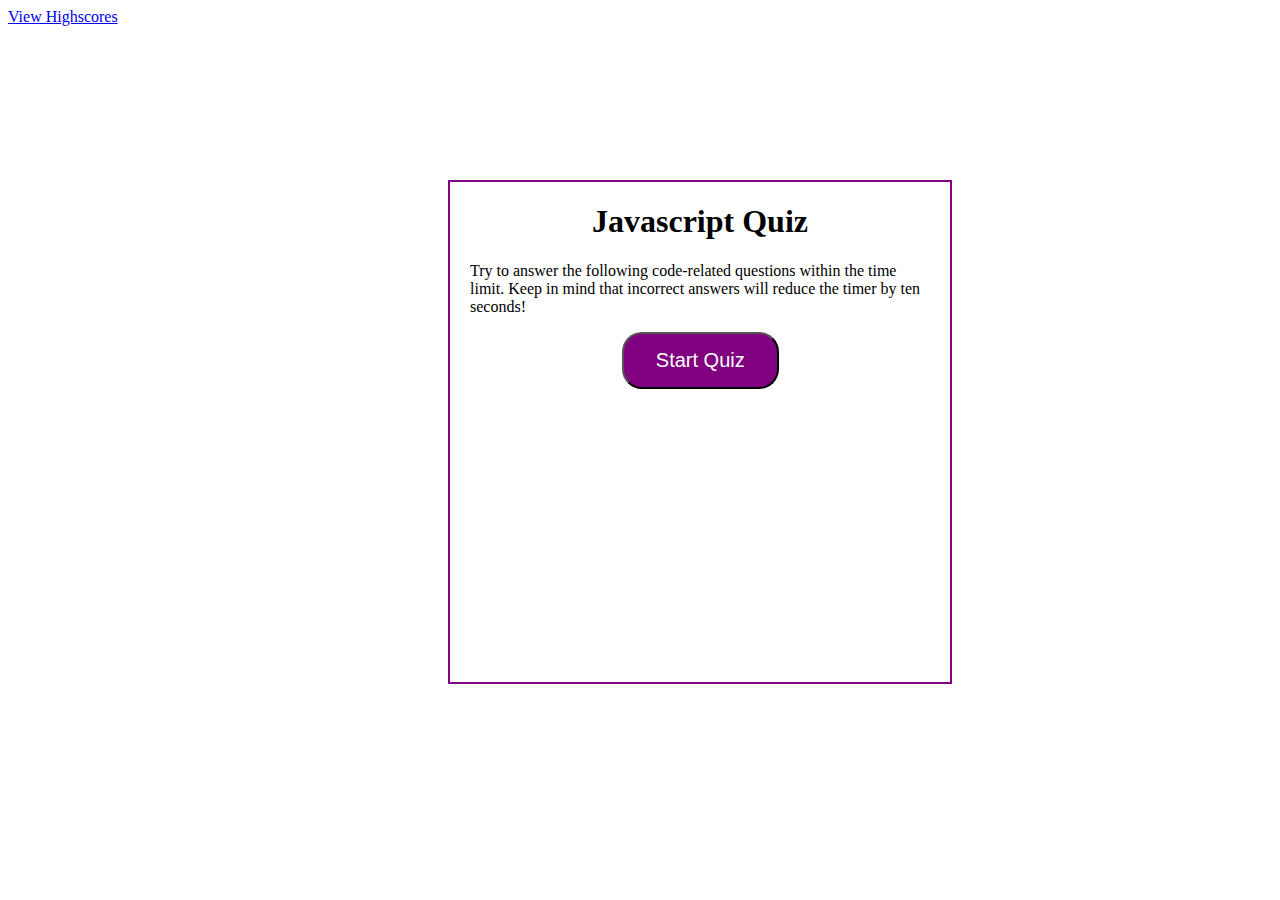
<file: index.html>
<!DOCTYPE html>
<html lang="en">

<head>
  <meta charset="UTF-8">
  <meta name="viewport" content="width=device-width, initial-scale=1.0">
  <meta http-equiv="X-UA-Compatible" content="ie=edge">
  <link rel="stylesheet" type="text/css" href="./assets/css/style.css">
  <title>code-this-quiz</title>
</head>

<body>
  <a href="highScores.html">View Highscores</a>
  <section id="wrapper">
    <div id="currentTime"></div>
    <div id="intro">
        <h1>Javascript Quiz</h1>
        <p>Try to answer the following code-related questions within the time limit. 
          Keep in mind that incorrect answers will reduce the timer by ten seconds!
        </p>
        <button id="startButton">Start Quiz</button>
    </div>
  </section>
  <script src="./assets/script.js"></script>
</body>
</html>
</file>
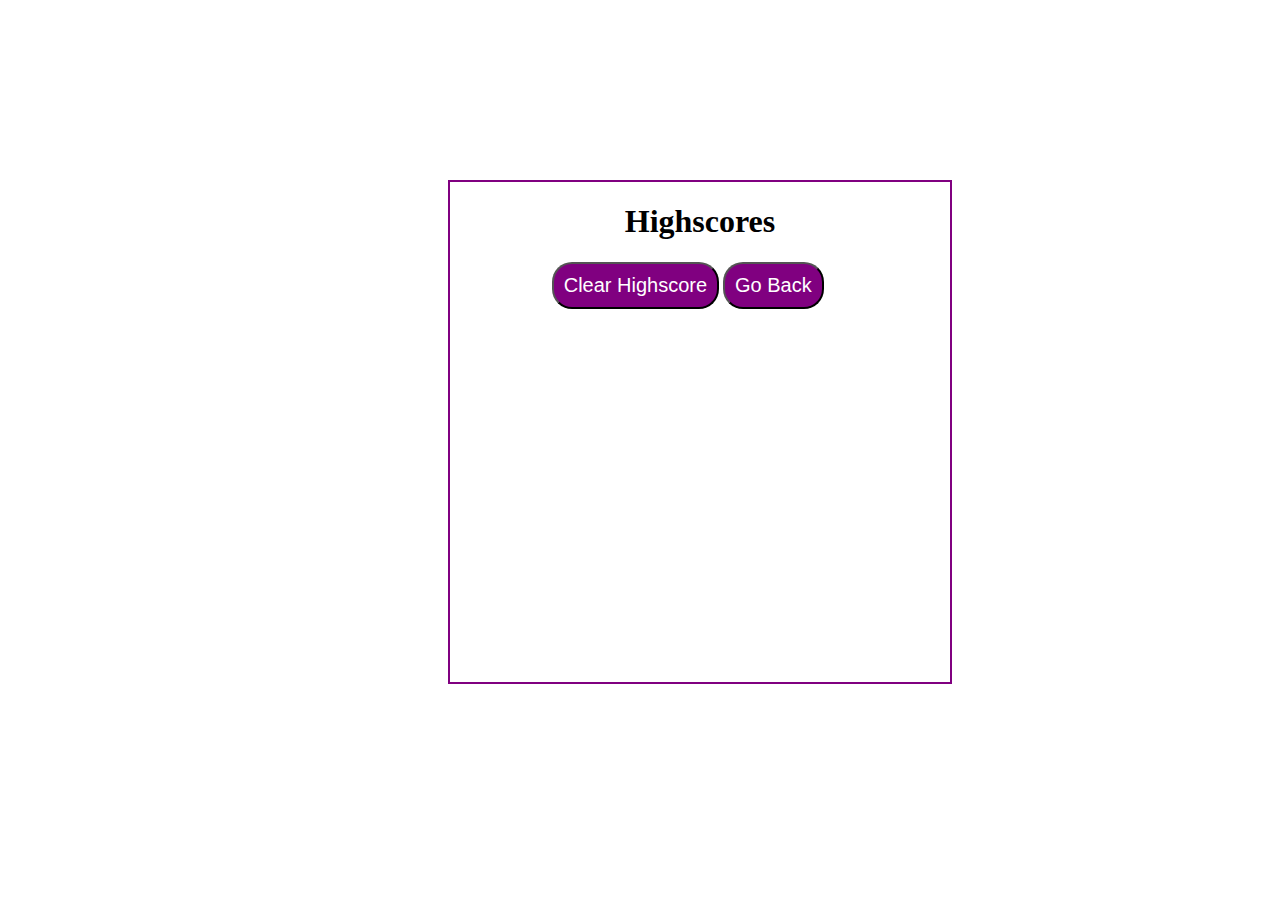
<file: highScores.html>
<!DOCTYPE html>
<html lang="en">

<head>
  <meta charset="UTF-8">
  <meta name="viewport" content="width=device-width, initial-scale=1.0">
  <meta http-equiv="X-UA-Compatible" content="ie=edge">
  <link rel="stylesheet" type="text/css" href="./assets/css/style.css">

  <title>high Scores</title>
</head>

<body>
  <section id="wrapper">
    <div id="currentTime"></div>
      <div id="intro">
        <h1>Highscores</h1>
        <ul id="highScore"></ul>
        
        <button id="goBack">Go Back</button>
        <button id="clear" value="reset">Clear Highscore</button>
      </div>
  </section>

  <script src="./assets/highScoresScript.js"></script>
</body>

</html>
</file>
<file: assets/css/style.css>
#wrapper {
    position: absolute;
    left: 35%;
    top: 20%;
    width: 500px;
    height: 500px;
    border: 2px solid purple;
}

#startButton {
    background-color: purple;
    margin-left: 33%;
    padding: 15px 32px;
    font-size: 20px;
    color: white;
}
    
#currentTime {
float: right;
}
    
#intro {
margin: 20px;
}

#goBack {
background-color: purple;
position: relative;
padding: 10px;
font-size: 20px;
color: white;
top: 30%;
left: 55%;
width: auto;
text-align: center;
text-decoration: none;
}

#clear {
background-color: purple;
position: relative;
padding: 10px;
font-size: 20px;
color: white;
top: 30%;
right: 5%;
text-align: center;
}

button {
border-radius: 20px;
}

#Submit {
background-color: purple;
margin-left: 33%;
padding: 10px 32px;
font-size: 23px;
color: white;
}
      
input {
margin-bottom: 20px;
width: 50%;
border: 1px solid lightgray;
}

h1 {
text-align: center;
}

li {
background-color: purple;
margin-top: 10px;
padding: 5px 15px;
width: 80%;
font-size: 18px;
color: white;
}


/* Media Queries */
@media screen and (max-width: 786px) {
    body {
    max-width: 786px;
    }

    #wrapper {
        position: absolute;
        left: 20%;
    }

    a {
        margin-left: 20%;
    }
    
    #goBack {
        position: relative;
        left: 55%;
        }

    #clear {
        position: relative;
        right: 5%;
    }
}
        
@media screen and (max-width: 640px) {
    body {
        min-width: 640px;
    }
    
    #wrapper {
        position: absolute;
        left: 10%;
    }
    
    a {
    margin-left: 10%;
    }
}
</file>
